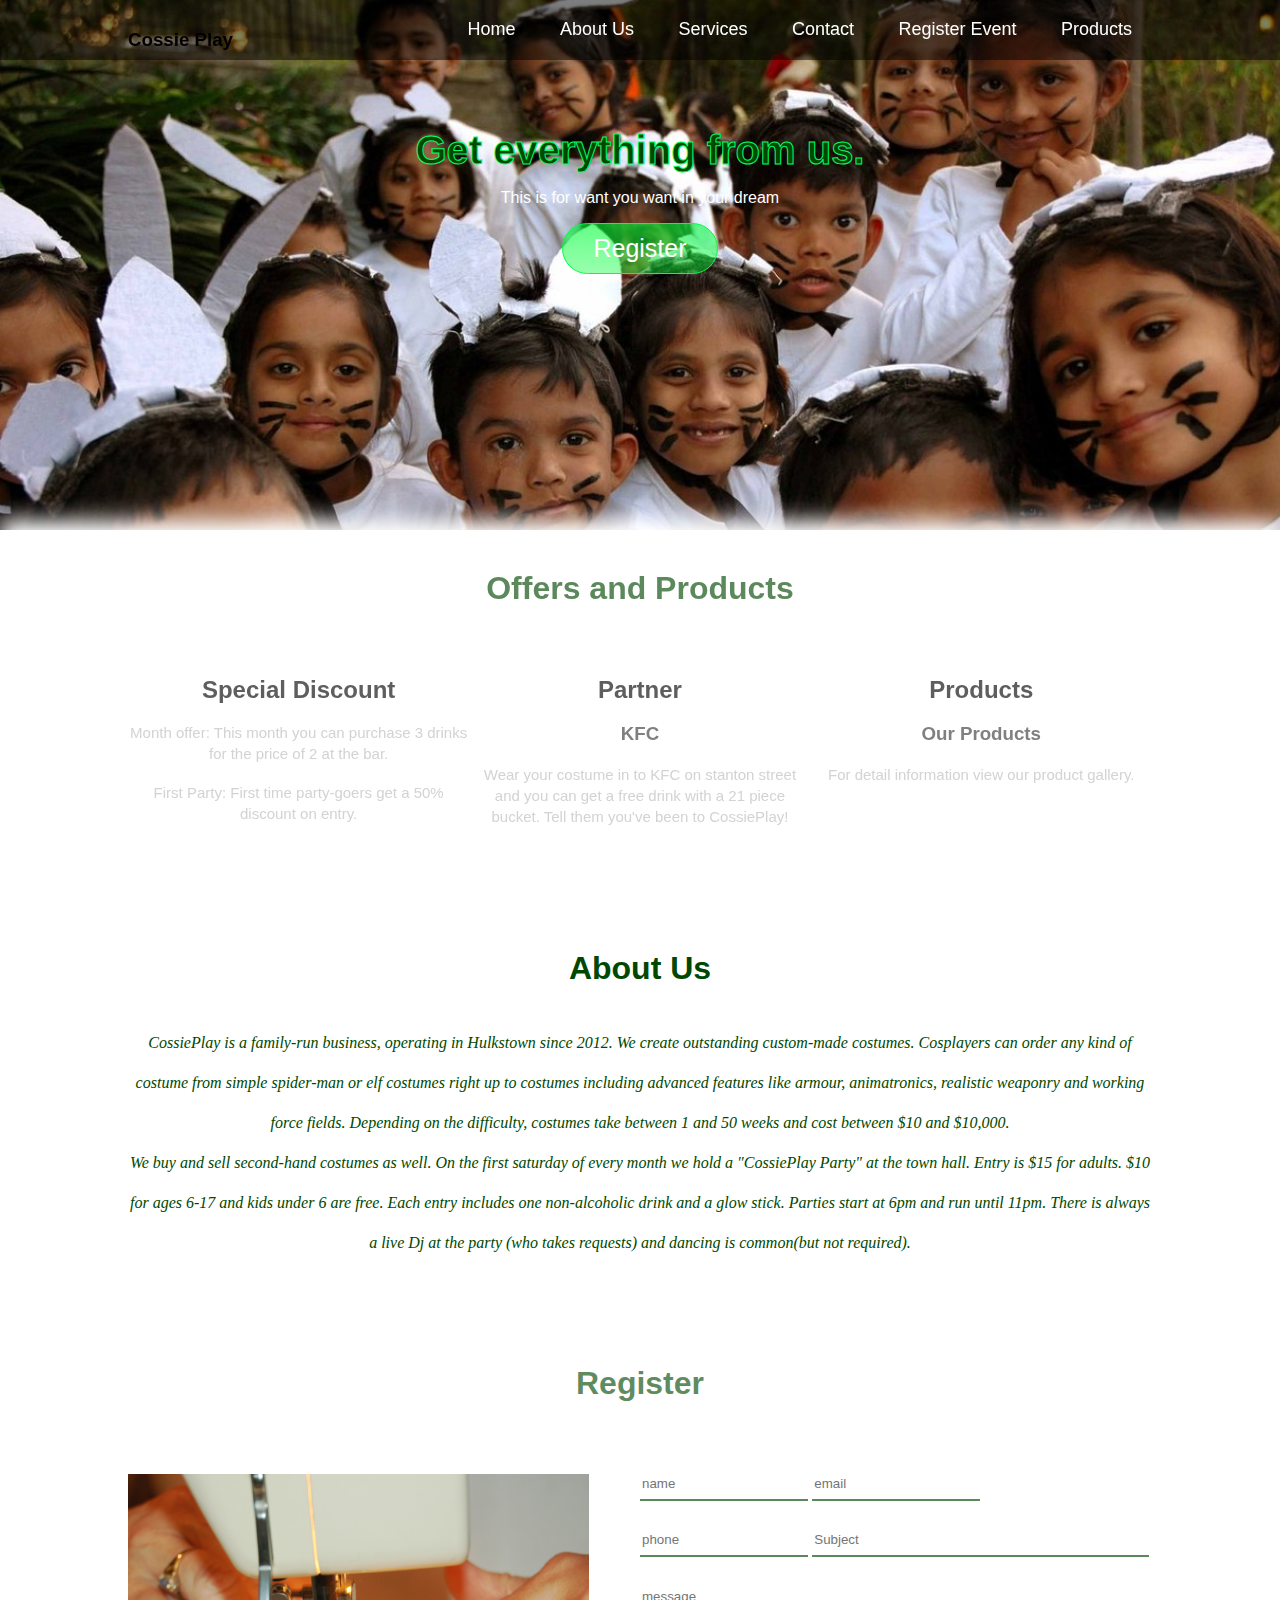
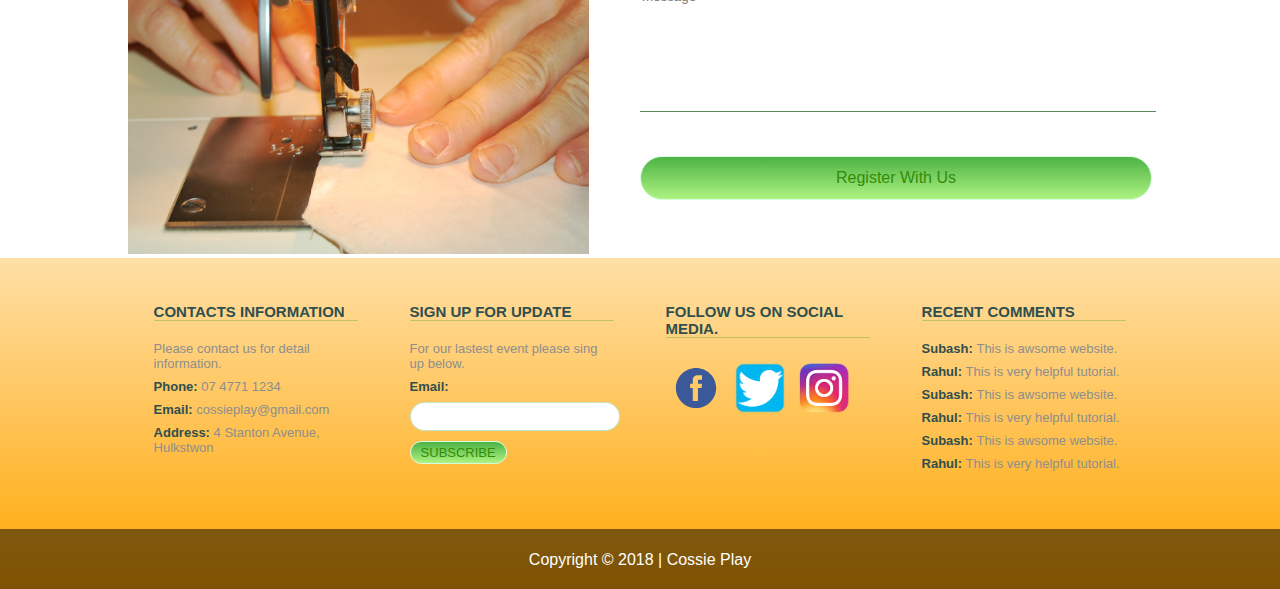
<file: index.html>
<!DOCTYPE html>
<html lang="en">
<head>
    <meta http-equiv="Content-Type" content="text/html" charset="UTF-8">
    <title>Title</title>
    <link type="text/css" href="css/style.css" rel="stylesheet" >
</head>

<body>
    <div class="wrapper">
        <div class="header">
            <div class="wrap-container">

                <div class="header-img">
                    <h3 class="brand-img">Cossie Play</h3>
                </div>

                <div class="menu">
                    <ul>
                        <li><a href="index.html">Home</a></li>
                        <li><a href="#about-us">About Us</a></li>
                        <li><a href="#services">Services</a></li>
                        <li><a href="#contact">Contact</a></li>
                        <li><a href="#register">Register Event</a></li>
                        <li><a href="products/products.html">Products</a></li>
                    </ul>
                </div>
            </div>
        </div>

        <div class="wrap-content">
            <h1>Get everything from us. </h1>
            <p>This is for want you want in your dream</p>
            <input type="submit" value="Register" class="register-btn">
        </div>
    </div>

    <div id="services" class="services">
        <div class="service-container">
            <h1>Offers and Products</h1>
            <br>

            <div class="div-box">
                <div class="font-image">
                    <h2>Special Discount</h2>
                    <!--<h3>Special Discount</h3>-->
                    <p><small>Month offer: This month you can purchase 3 drinks for the price of 2 at the bar. </small> </p>
                    <p><small>First Party: First time party-goers get a 50% discount on entry. </small></p>
                </div>
            </div>



            <div class="div-box">
                <div class="font-image">
                    <h2>Partner</h2>
                    <h3>KFC</h3>
                    <p><small>Wear your costume in to KFC on stanton street and you can get a free
                        drink with a 21 piece bucket. Tell them you've been to CossiePlay!</small></p>
                </div>
            </div>

            <div class="div-box">
                <div class="font-image">
                    <h2>Products</h2>
                    <h3><a HREF="products/products.html">Our Products</a></h3>
                    <p><small>For detail information view our product gallery. </small></p>
                </div>
            </div>
        </div>
    </div>

    <div id="about-us" class="about-us">
        <h1>About Us</h1>
        <div class="wrap-container">
            <p>
                CossiePlay is a family-run business, operating in Hulkstown since 2012. We create outstanding
                custom-made costumes. Cosplayers can order any kind of costume from simple spider-man or elf
                costumes right up to costumes including advanced features like armour, animatronics, realistic weaponry
                and working force fields. Depending on the difficulty, costumes take between 1 and 50 weeks and cost between
                $10 and $10,000.<br>
                We buy and sell second-hand costumes as well. On the first saturday of every month we hold a "CossiePlay Party"
                at the town hall. Entry is $15 for adults. $10 for ages 6-17 and kids under 6 are free. Each entry includes
                one non-alcoholic drink and a glow stick. Parties start at 6pm and run until 11pm. There is always a live Dj
                at the party (who takes requests) and dancing is common(but not required).
            </p>
        </div>
    </div>


    <div id="register" class="register">
        <h1>Register</h1>
        <div class="wrap-container">
            <div class="contact-img">
                <img src="img/sewing-hands-1418016.jpg" width="600" height="380">
            </div>
            <div class="contact-form">
                <form action="">
                    <input type="text" placeholder="name" required>
                    <input type="email" placeholder="email">
                    <input type="text" placeholder="phone" required>
                    <input type="text" placeholder="Subject" class="subject">
                    <textarea placeholder="message"></textarea>
                    <br>
                    <input type="submit" value="Register With Us" class="submit">
                </form>
            </div>
        </div>
    </div>

    <div id="contact" class="footer">
        <div class="widget-footer">
            <div class="wrap-container">
                <div class="widgets">
                    <h4>CONTACTS INFORMATION</h4>
                    <p>Please contact us for detail information.</p>
                    <p><strong>Phone: </strong>07 4771 1234</p>
                    <p><strong>Email: </strong>cossieplay@gmail.com</p>
                    <p><strong>Address: </strong>4 Stanton Avenue, Hulkstwon </p>
                </div>
                <div class="widgets">
                    <h4>SIGN UP FOR UPDATE</h4>
                    <p>For our lastest event please sing up below.</p>
                    <p><strong>Email: </strong></p>
                    <input type="text" class="subscribe-text" required>
                    <br>
                    <input type="submit" value="SUBSCRIBE" class="subscribe-btn">
                </div>

                <div class="widgets">
                    <h4>FOLLOW US ON SOCIAL MEDIA. </h4>
                    <a href=""><img src="img/fb.svg" alt="facebook" height="50" width="50"></a>
                    <a href=""><img src="img/twitter.png" alt="google plus" height="50" width="50"></a>
                    <a href=""><img src="img/instragram.png" alt="twitter" height="50" width="50"></a>
                    <!--<a href=""><img src="img/fb.svg" alt="youtube" height="50" width="50"></a>-->
                </div>
                <div class="widgets">
                    <h4>RECENT COMMENTS</h4>
                    <p><strong>Subash: </strong>This is awsome website.</p>
                    <p><strong>Rahul: </strong>This is very helpful tutorial.</p>
                    <p><strong>Subash: </strong>This is awsome website.</p>
                    <p><strong>Rahul: </strong>This is very helpful tutorial.</p>
                    <p><strong>Subash: </strong>This is awsome website.</p>
                    <p><strong>Rahul: </strong>This is very helpful tutorial.</p>
                </div>
            </div>
        </div>

        <div class="main-footer">
            <p>Copyright &copy; 2018 | Cossie Play</p>
        </div>
    </div>


</body>
</html>
</file>
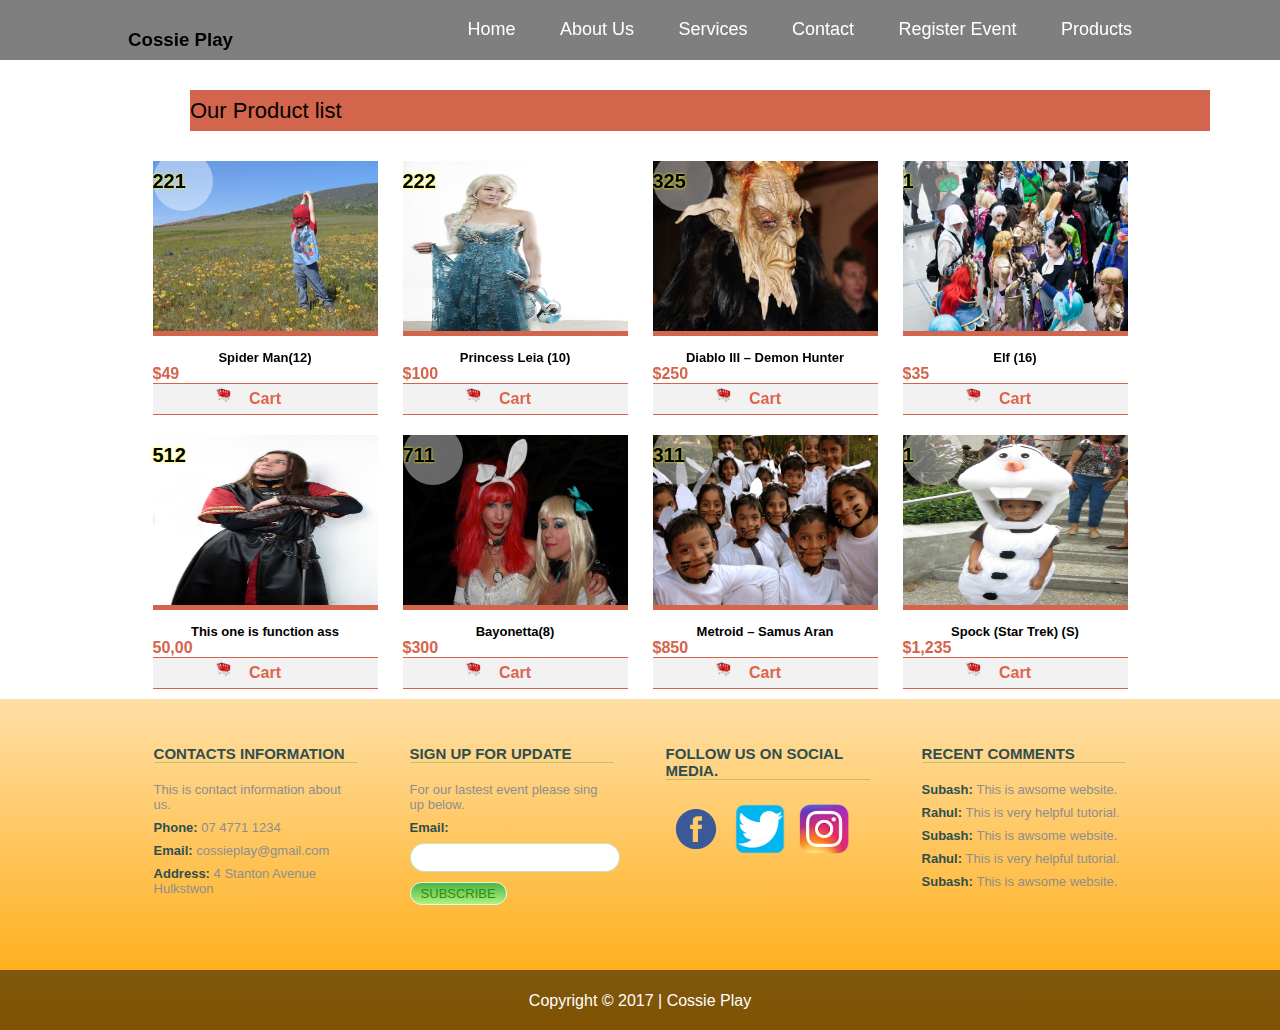
<file: products/products.html>
<!DOCTYPE html>
<html lang="en">
<head>
    <meta http-equiv="Content-Type" content="text/html" charset="UTF-8">
    <title>Title</title>
    <link rel="stylesheet" href="../css/style.css" >
</head>

<body>

    <div class="header">
        <div class="wrap-container">

            <div class="header-img">
                <h3 class="brand-img">Cossie Play</h3>
            </div>

            <div class="menu">
                <ul>
                    <li><a href="/index.html">Home</a></li>
                    <li><a href="../index.html#about-us">About Us</a></li>
                    <li><a href="../index.html#services">Services</a></li>
                    <li><a href="../index.html#contact">Contact</a></li>
                    <li><a href="../index.html#register">Register Event</a></li>
                    <li><a href="">Products</a></li>
                </ul>
            </div>
        </div>
    </div>


<div class="products">
        <h3>Our Product list</h3>
        <ul>
            <li>
                <div class="product">
                    <a href="#" class="img"><img src="../img/spiderman-in-nature-2-1258899-640x480.jpg" height="250" width="250"></a>
                    <a href="#" class="name">Spider Man(12) </a>
                    <div>$49</div>
                    <a href="#" class="cart">Cart</a>
                    <span>221</span>
                </div>
            </li>

            <li>
                <div class="product">
                    <a href="#" class="img"><img src="../img/winter-kingdom-798279_1920.jpg" height="250" width="250"></a>
                    <a href="#" class="name">Princess Leia (10) </a>
                    <div>$100</div>
                    <a href="#" class="cart">Cart</a>
                    <span>222</span>
                </div>
            </li>

            <li>
                <div class="product">
                    <a href="#" class="img"><img src="../img/devils-570861_1280.jpg" height="250" width="250"></a>
                    <a href="#" class="name">Diablo III – Demon Hunter</a>
                    <div>$250</div>
                    <a href="#" class="cart">Cart</a>
                    <span>325</span>
                </div>
            </li>

            <li>
                <div class="product">
                    <a href="#" class="img"><img src="../img/book-fair-678264_1280.jpg" height="250" width="250"></a>
                    <a href="#" class="name">Elf (16)</a>
                    <div>$35</div>
                    <a href="#" class="cart">Cart</a>
                    <span>1</span>
                </div>
            </li>

            <li>
                <div class="product">
                    <a href="#" class="img"><img src="../img/boromir-4-1478698.jpg" height="250" width="250"></a>
                    <a href="#" class="name">This one is function ass</a>
                    <div>50,00</div>
                    <a href="#" class="cart">Cart</a>
                    <span>512</span>
                </div>
            </li>

            <li>
                <div class="product">
                    <a href="#" class="img"><img src="../img/alice-in-wonderland-872612_1280.jpg" height="250" width="250"></a>
                    <a href="#" class="name">Bayonetta(8)</a>
                    <div>$300</div>
                    <a href="#" class="cart">Cart</a>
                    <span>711</span>
                </div>
            </li>

            <li>
                <div class="product">
                    <a href="#" class="img"><img src="../img/we-re-rabbits-1439192-1279x850.jpg" height="250" width="250"></a>
                    <a href="#" class="name">Metroid – Samus Aran</a>
                    <div>$850</div>
                    <a href="#" class="cart">Cart</a>
                    <span>311</span>
                </div>
            </li>

            <li>
                <div class="product">
                    <a href="#" class="img"><img src="../img/olaf-630522_1280.jpg" height="250" width="250"></a>
                    <a href="#" class="name">Spock (Star Trek) (S)</a>
                    <div>$1,235</div>
                    <a href="#" class="cart">Cart</a>
                    <span>1</span>
                </div>
            </li>

        </ul>
    </div>

<!-- footer -->





    <div id="contact" class="footer">
        <div class="widget-footer">
            <div class="wrap-container">
                <div class="widgets">
                    <h4>CONTACTS INFORMATION</h4>
                    <p>This is contact information about us.</p>
                    <p><strong>Phone: </strong>07 4771 1234</p>
                    <p><strong>Email: </strong>cossieplay@gmail.com</p>
                    <p><strong>Address: </strong>4 Stanton Avenue Hulkstwon</p>
                </div>
                <div class="widgets">
                    <h4>SIGN UP FOR UPDATE</h4>
                    <p>For our lastest event please sing up below.</p>
                    <p><strong>Email: </strong></p>
                    <input type="text" class="subscribe-text">
                    <br>
                    <input type="submit" value="SUBSCRIBE" class="subscribe-btn">
                </div>

                <div class="widgets">
                    <h4>FOLLOW US ON SOCIAL MEDIA. </h4>
                    <a href=""><img src="/img/fb.svg" alt="facebook" height="50" width="50"></a>
                    <a href=""><img src="/img/twitter.png" alt="google plus" height="50" width="50"></a>
                    <a href=""><img src="/img/instragram.png" alt="twitter" height="50" width="50"></a>
                    <!--<a href=""><img src="img/fb.svg" alt="youtube" height="50" width="50"></a>-->
                </div>
                <div class="widgets">
                    <h4>RECENT COMMENTS</h4>
                    <p><strong>Subash: </strong>This is awsome website.</p>
                    <p><strong>Rahul: </strong>This is very helpful tutorial.</p>
                    <p><strong>Subash: </strong>This is awsome website.</p>
                    <p><strong>Rahul: </strong>This is very helpful tutorial.</p>
                    <p><strong>Subash: </strong>This is awsome website.</p>
                </div>
            </div>
        </div>

        <div class="main-footer">
            <p>Copyright &copy; 2017 | Cossie Play</p>
        </div>
    </div>
</body>
</html>
</file>
<file: css/style.css>
body{
    margin: 0;
    padding: 0;
    font-family: sans-serif;
}

.header{
    width: 100%;
    height: 60px;
    background: rgba(0, 0, 0, 0.5);
    position: fixed;
    top: 0;
}

.wrap-container{
    width: 80%;
    margin: 0px auto;
}

.brand-img{
    width: 170px;
    height: 40px;
    padding: 10px 0px;
}

.menu ul li{
    list-style: none;
    display: inline;
    color: white;
    font-size: 18px;
    padding: 20px;
    line-height: 1.5;
}

.menu ul li a{
    color: white;
    text-decoration: none;
}

.menu ul li:hover{
    background: rgba(0, 0, 0, 0.5);
}


.wrap-content{
    text-align: center;
    padding-top: 10%;
    padding-bottom: 20%;
    background: url("../img/we-re-rabbits-1439192-1279x850.jpg") 100% fixed;
    background-size: cover;
    background-position: center;
}

.wrap-content h1{
    color: #004700;
    font-size: 40px;
    -webkit-text-stroke: 1px #00ff66;
    margin: 0;
}

.wrap-content p{
    color: white;
}

.register-btn{
    color: white;
    font-size: 25px;
    border: 1px solid #00ff43;
    border-radius: 100px;
    background: linear-gradient(rgba(0, 255, 55, 0.6), rgba(0, 255, 55, 0.4));
    padding: 10px 30px;
}

.register-btn:hover{
    cursor: pointer;
    background: linear-gradient(rgba(0, 255, 55, 0.7), rgba(0, 255, 55, 0.4));
}



.services{
    width: 100%;
    min-height: 400px;
    box-shadow: 0px -10px  20px white;
    position: relative;
}

.service-container{
    width: 80%;
    min-height: 400px;
    position: absolute;
    left: 10%;
    right: 10%;
}

.services h1{
    margin: 0;
    text-align: center;
    color: rgba(0, 71, 0, 0.64);
    padding-top: 40px;
    padding-bottom: 5%;
}

.div-box{
    width: 33.33%;
    min-height: 200px;
    text-align: center;
    float: left;
}

.div-box h2{
    color: #5f5e5e;
    /*font: xx-large;*/
    margin: 0px;
}

.div-box h3{
    color: gray;
}

.div-box p{
    color: lightgrey;
    /*padding-bottom: 30px;*/
    text-align: center;
    font-size: 18px;
}


.div-box h3 a{
    text-decoration: none;
    color: gray;
}

.about-us{
    width: 100%;
    min-height: 350px;
    background-image: url("../img/spiderman-in-nature-2-1258899-640x480.jpg");
    background-size: cover;
    background-position: center;
    background-attachment: fixed;
    text-align: center;

}

.about-us h1{
    color: #004700;
    padding: 50px 0;
    margin: -30px;
}

.about-us p{
    color: #004700;
    font-family: cursive;
    font-style: italic;
    line-height: 2.5;
    padding-bottom: 5%;
}


.register{
    width: 100%;
    min-height: 410px;
    margin-bottom: 50px;
}

.register h1{
    color: rgba(0, 71, 0, 0.64);
    text-align: center;
    padding: 50px;
    margin-top: -15px;
}

.contact-img{
    width: 50%;
    float: left;
}

.contact-img img{
    width: 90%;
    margin: 0px auto;
}

.contact-form{
    width: 50%;
    float: right;
}

.contact-form input{
    border-top: none;
    border-left: none;
    border-right: none;
    border-color: #5c895c;
    padding-bottom: 8px;
    width: 32%;
}

.contact-form .subject{
    width: 65%;
    margin: 30px 0px;
}

.contact-form textarea{
    width: 100%;
    height: 120px;
    border-top: none;
    border-left: none;
    border-right: none;
    border-color: #5c895c;
    resize: none;
    font-family: sans-serif;
}

.contact-form .submit{
    border: 1px solid #d8ffe2;
    background-image: linear-gradient(#4db345, #aef382);
    color: #338c08;
    margin-top: 40px;
    width: 100%;
    padding: 12px 30px;
    font-size: 16px;
    border-radius: 100px;
}

.contact-form .submit:hover{
    cursor: pointer;
    background-image: linear-gradient(#3bad33, #baefab);
}




























.footer{
    clear: both;
    width: 100%;
    min-height: 300px;
    background-image: linear-gradient(rgba(255, 165, 0, 0.35), orange);
}


.footer .widget-footer{
    width: 100%;
    min-height: 240px;
}

.footer .widgets{
    width: 20%;
    min-height: 220px;
    padding: 2.5%;
    float: left;
}

.footer .widgets h4{
    color: darkslategray;
    border-bottom: 1px solid rgba(0, 128, 0, 0.23);
    font-size: 15px;
}

.footer .widgets p{
    color: rgb(142, 142, 142);
    font-size: small;
    margin: 8px 0px;
}

.footer .widgets strong{
    color: darkslategray;
}



.footer .subscribe-text {
    width: 100%;
    border: 1px solid rgba(0, 128, 0, 0.23);
    border-radius: 100px;
    height: 25px;
}

.footer .subscribe-btn{
    border: 1px solid #d8ffe2;
    background-image: linear-gradient(#4db345, #aef382);
    color: #338c08;
    font-size: 13px;
    padding: 3px 10px;
    border-radius: 100px;
    margin-top: 10px;
}

.subscribe-btn:hover{
    cursor: pointer;
    background-image: linear-gradient(#3bad33, #baefab);

}

.footer .widgets img{
    margin: 5px;
}

.footer .main-footer{
    clear: both;
    width: 100%;
    height: 60px;
    background: rgba(0, 0, 0, 0.5);
}

.footer .main-footer p{
    color: white;
    text-align: center;
    padding-top: 22px;
}

.menu ul a{
    text-decoration: none;
}

.header-img{
    float: left;
}

.menu{
    float: right;
}






















































/* product css */




div.products{
    width: 1000px;
    display: table;
    margin: auto;
}

div.products h3{
    float: left;
    width: 100%;
    color: black;
    background: #d3654c;
    margin: 0px;
    line-height: 41px;
    font-weight: normal;
    font-size: 22px;
    padding-right: 20px;
    margin-left: 5%;
    margin-top: 90px;
}

div.products ul,
div.products ul li{
    float: left;
    padding: 0px;
    margin: 0px;
    list-style: none;
}

div.products ul{
    width: 100%;
    margin-top: 20px;
}

div.products ul li{
    width: 25%;
    margin-bottom: 10px;
}

div.products ul li div.product{
    width: 90%;
    margin-left: 5%
}

















body{
    /*background-color: #161616;*/
    font-family: sans-serif;
    /*font-size: 12px;*/
}

div.product{
    float: left;
    width: 240px;
    background-color: white;
    border-bottom: #d3654c 1px solid;
    position: relative;
}

div.product a {
    float: left;
    width: 100%;
    text-align: center;
}

div.product a.img{
    margin-top: 10px;
}

div.product a.img img{
    height: 170px;
    max-width: 100%;
    border-bottom: #d3654c 5px solid;
}

div.product a.name{
    font-weight: bolder;
    color: black;
    font-size: 13px;
    text-decoration: none;
    margin-top: 10px;
}




div.product a.name:hover{
    color: #d3654c;
}

div.product div{
    font-size: 16px;
    font-weight: bold;
    color: #d3654c;
}

div.product a.cart{
    border-top: #d3654c 1px solid;
    background: #f2f2f2 url("../img/cart.png") 30% 2px no-repeat;
    line-height: 30px;
    font-weight: bold;
    color: #de654c;
    text-decoration: none;
}

div.product a.cart:hover{
    background-color: #d3654c;
    color: white;
}


div.product span {
    position: absolute;
    top: 0px;
    left: 0px;
    width: 60px;
    height: 60px;
    line-height: 60px;
    background-color: rgba(255, 255, 255, 0.4);
    border-radius: 30px;
    font-size: 20px;
    font-weight: bold;
    text-shadow: 0 0 3px yellow;
}



div.product:hover span{
    background-color: #d3654c;
}

div.product:hover a.img img{
    opacity: 0.7;
}
</file>
